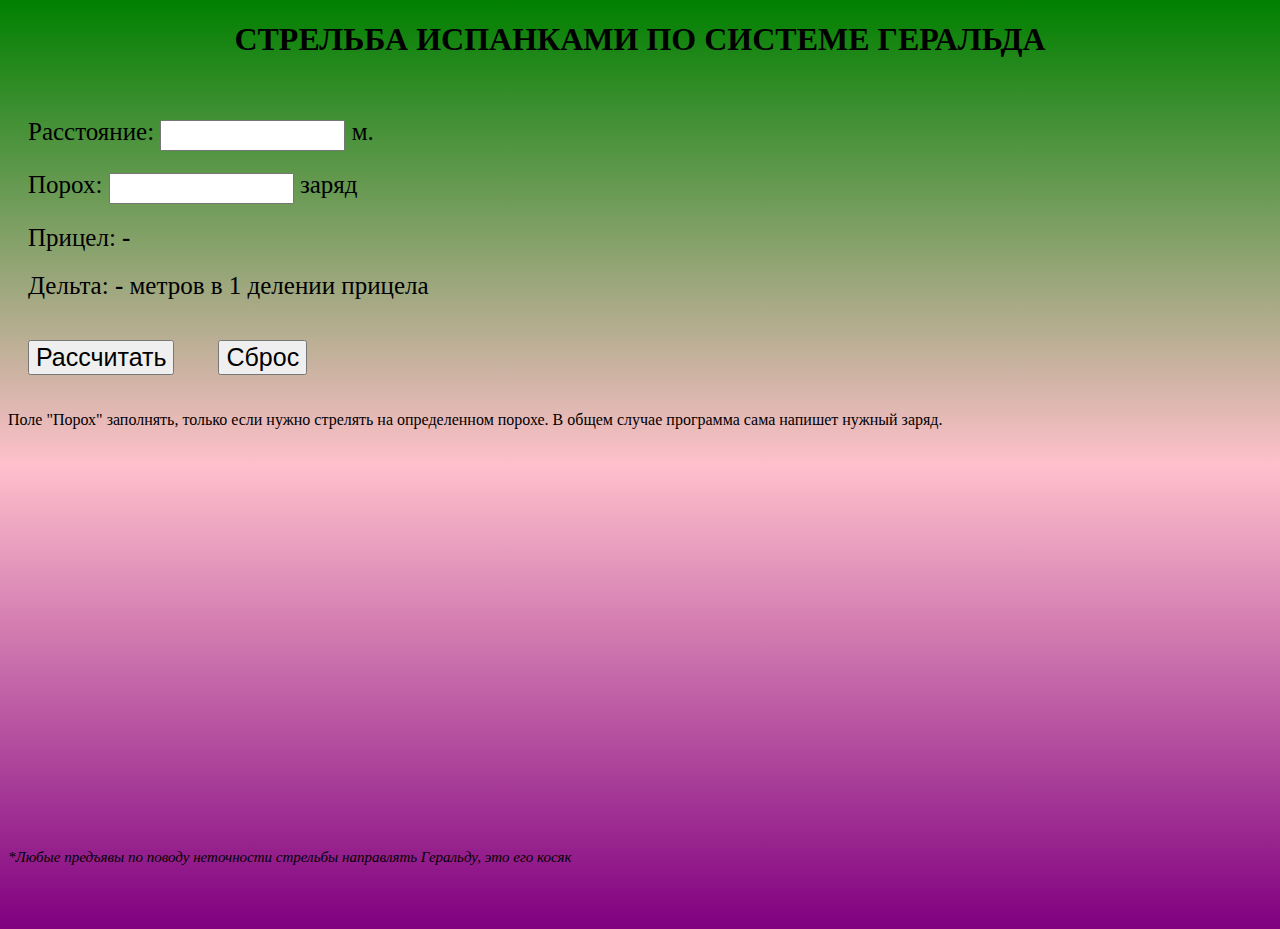
<file: m_AE_85/index.html>
<!DOCTYPE html>
<html lang="ru">
    <head>
        <meta charset="utf-8">
        <meta name="viewport" content="width=device-width, initial-scale=1.0">
        <title>Стрельба испанками по системе Геральда</title>
        <link rel="stylesheet" href="styles.css">

    </head>
    <body>
        <main>
            <h1>СТРЕЛЬБА ИСПАНКАМИ ПО СИСТЕМЕ ГЕРАЛЬДА</h1>
            <br>
            <label for="#distance">Расстояние: <input type="text" id="distance" name="distance"> м.</label>
            <label for="#fire">Порох: <input type="text" id="fire" name="fire"> заряд</label>
            <label for="#sight">Прицел:  <span id="sight"><strong>-</strong></span></label>
            <label for="#delta">Дельта:  <span id="delta"><strong>-</strong></span> метров в 1 делении прицела</label>
            <button id="button">Рассчитать</button>
            <button id="reset">Сброс</button>
            <br>
            <p>Поле "Порох" заполнять, только если нужно стрелять на определенном порохе. В общем случае программа сама напишет нужный заряд.</p>
        </main>
        <footer>
            *Любые предъявы по поводу неточности стрельбы направлять Геральду, это его косяк
        </footer>

    </body>
    <script src="script.js"></script>
</html>
</file>
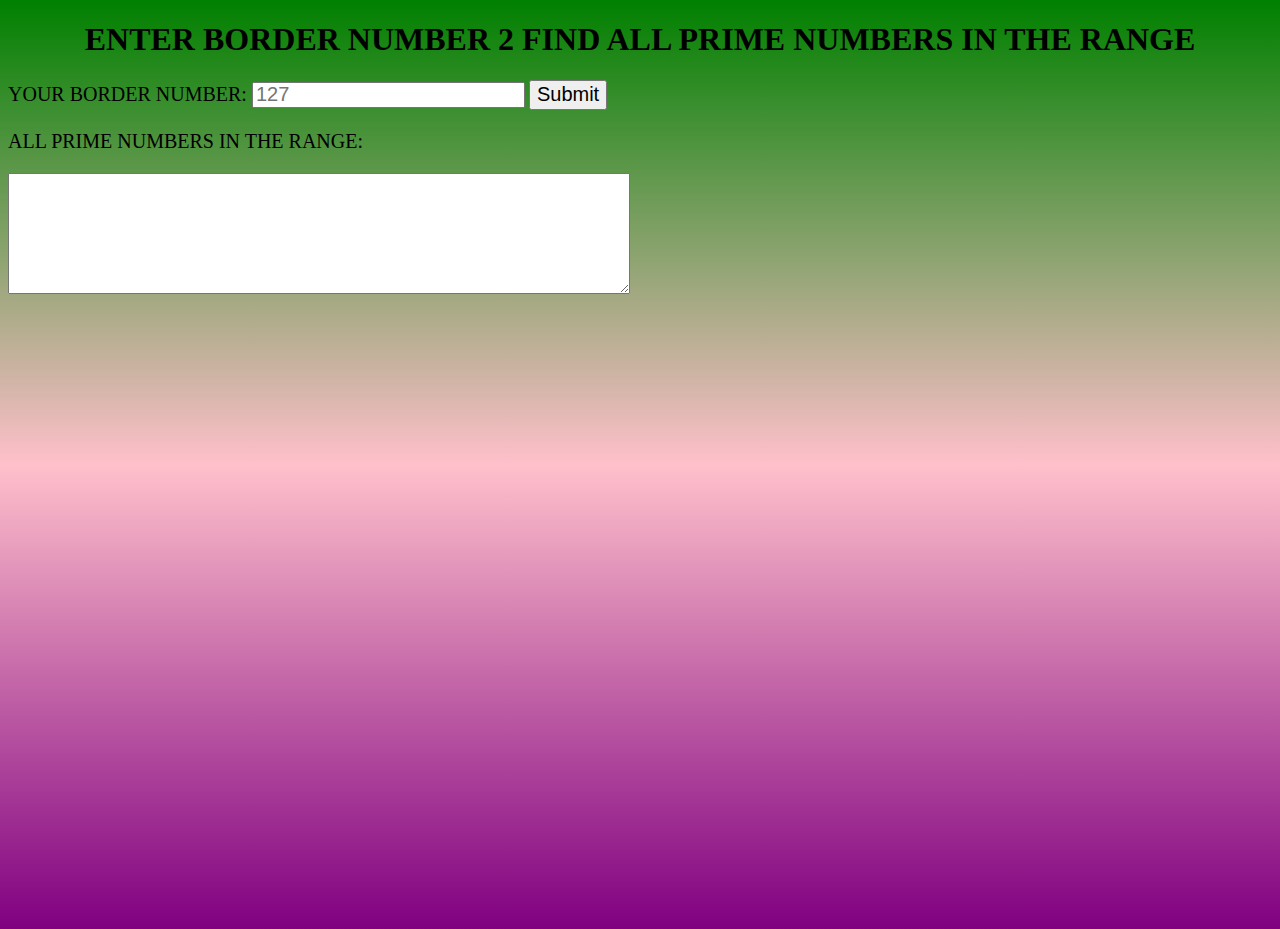
<file: PrimeNumbers/index.html>
<!DOCTYPE html>
<html lang="en">
    <head>
        <meta charset="utf-8">
        <meta name="viewport" content="width=device-width, initial-scale=1.0">
        <title>Prime Numbers</title>
        <link rel="stylesheet" href="styles.css">
    </head>
    <body>
        <h1>ENTER BORDER NUMBER 2 FIND ALL PRIME NUMBERS IN THE RANGE</h1>
        <label for="#number">YOUR BORDER NUMBER: <input type="text" id="number" placeholder="127" name="number"></label>
        <button id="button">Submit</button>
        <br>
        <p>ALL PRIME NUMBERS IN THE RANGE:</p>
        <textarea id="text" rows="5" cols="50"></textarea>
        
    </body>
    <script src="script.js"></script>
</html>
</file>
<file: m_AE_85/styles.css>
body {
    background: linear-gradient(green, pink, purple);
    height: 100vh;
}

h1 {
    text-align: center;
}

label {
    display: block;
    margin: 20px;
    font-size: 25px;
}

input, span {
    height: 25px;
}

button {
    margin: 20px;
    font-size: 25px;
    height: 35px;
}

main {
    height: 92vh;
}

footer {
    font-size: 15px;
    font-style: italic;
}
</file>
<file: PrimeNumbers/styles.css>
body {
    background: linear-gradient(green, pink, purple);
    height: 100vh;
}

h1 {
    text-align: center;
}

label, p, input, button, textarea  {
    font-size: 20px;
}

input {
    height: 20px;

}

button {
    height: 30px;;
}
</file>
